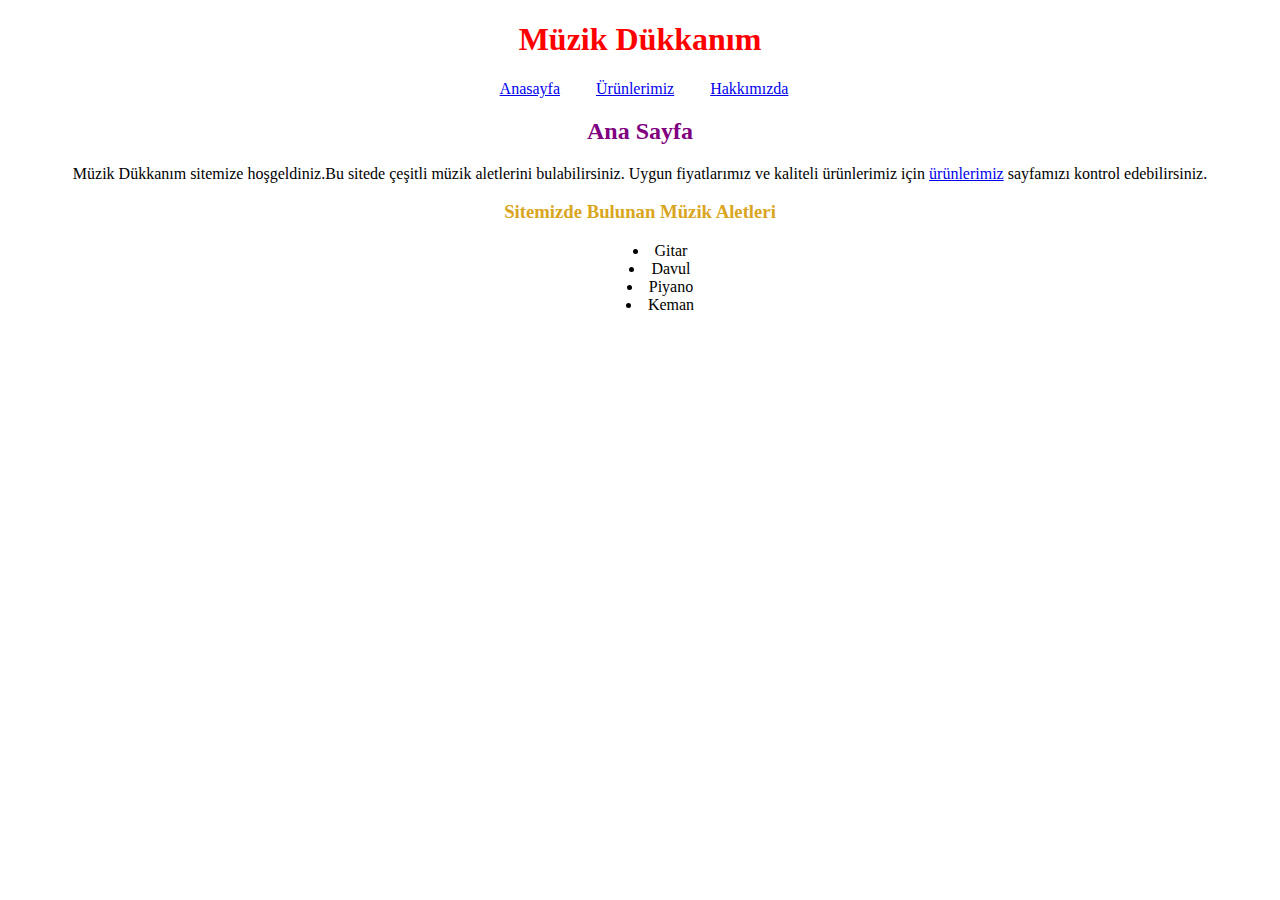
<file: muzik-dukkani/anasayfa.muzildukkani.html>
<!DOCTYPE html>
<html lang="tr">
<head>
    <meta charset="UTF-8">
    <meta http-equiv="X-UA-Compatible" content="IE=edge">
    <meta name="viewport" content="width=device-width, initial-scale=1.0">
    <title>Ana Sayfa</title>
    <style>
        body{
            text-align: center;
            list-style-position: inside;
        }
        h1{
            color: red;
        }
        ul{
            text-align: center;
        }
        .nav{
            display: inline-block;
            margin-right: 2em;
        }
        h2{
            color: purple;
        }
        h3{
            color:goldenrod;
        }
    </style>
</head>
<body>
    <h1>Müzik Dükkanım</h1>
    <nav>
        <ul>
            <li class="nav"><a href="anasayfa.muzildukkani.html">Anasayfa</a></li>
            <li class="nav"><a href="urunler.muzikdukkani.html">Ürünlerimiz</a></li>
            <li class="nav"><a href="hakkimizda.muzikdukkani.html">Hakkımızda</a></li>
        </ul>
    </nav>
    <main>
        <h2>Ana Sayfa</h2>
        <p>Müzik Dükkanım sitemize hoşgeldiniz.Bu sitede çeşitli müzik aletlerini bulabilirsiniz.
            Uygun fiyatlarımız ve kaliteli ürünlerimiz için <a href="urunlerimiz.html">ürünlerimiz</a>
            sayfamızı kontrol edebilirsiniz.
        </p>
        <section>
            <h3>Sitemizde Bulunan Müzik Aletleri</h3>
            <ul>
                <li>Gitar</li>
                <li>Davul</li>
                <li>Piyano</li>
                <li>Keman</li>
            </ul>
        </section>
    </main>
    <footer>
    </footer>
</body>
</html>
</file>
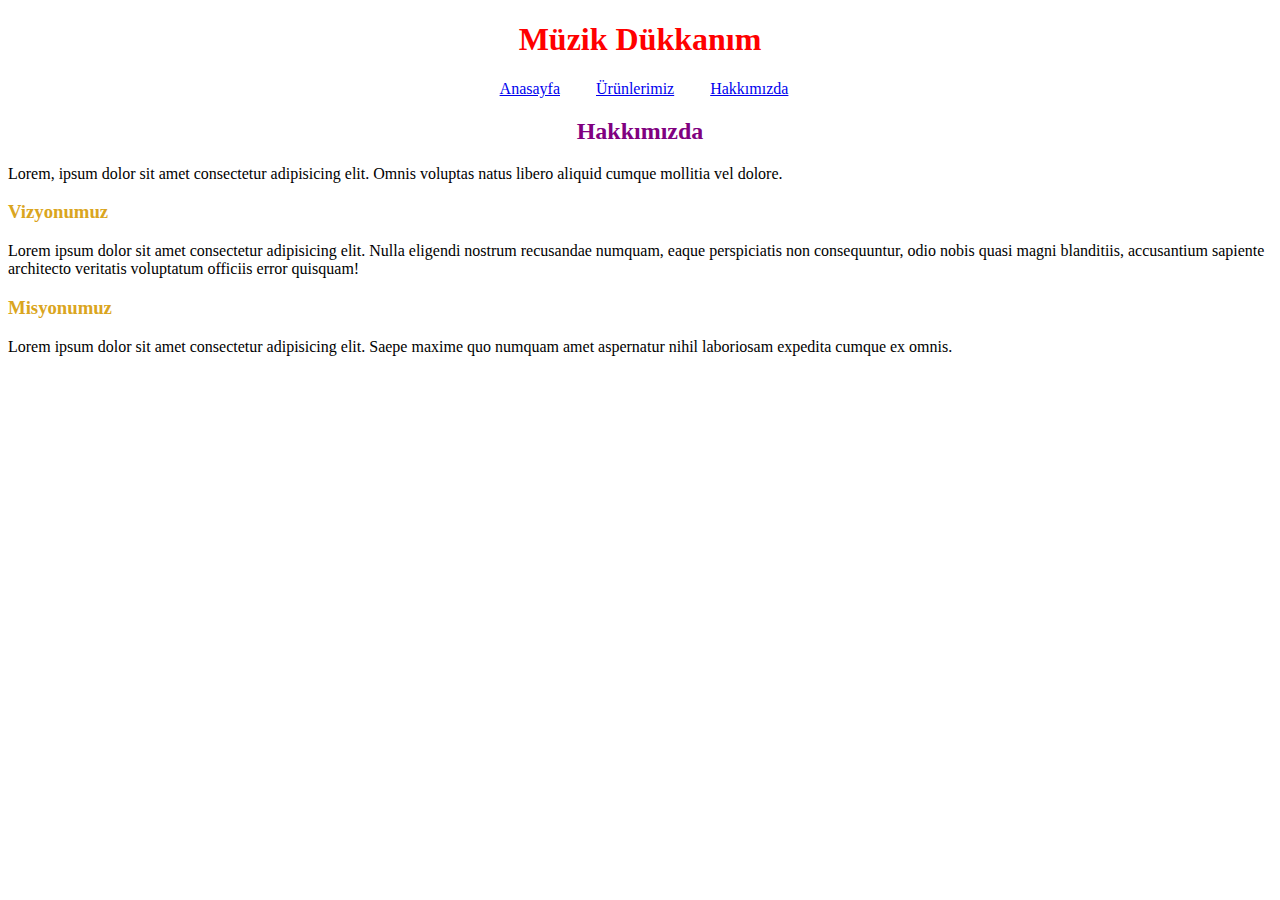
<file: muzik-dukkani/hakkimizda.muzikdukkani.html>
<!DOCTYPE html>
<html lang="en">
<head>
    <meta charset="UTF-8">
    <meta http-equiv="X-UA-Compatible" content="IE=edge">
    <meta name="viewport" content="width=device-width, initial-scale=1.0">
    <title>Document</title>
    <style>
        
        h1{
            color: red;
            text-align: center;
        }
        ul{
            text-align: center;
        }
        .nav{
            display: inline-block;
            margin-right: 2em;
        }
        h2{
            color: purple;
            text-align: center;
        }
        h3{
            color:goldenrod;
        }
    </style>
</head>


<body>
    <h1>Müzik Dükkanım</h1>
    <nav>
        <ul>
            <li class="nav"><a href="anasayfa.muzildukkani.html">Anasayfa</a></li>
            <li class="nav"><a href="urunler.muzikdukkani.html">Ürünlerimiz</a></li>
            <li class="nav"><a href="hakkimizda.muzikdukkani.html">Hakkımızda</a></li>
        </ul>
    </nav>
    <h2>Hakkımızda</h2>
    <p>Lorem, ipsum dolor sit amet consectetur adipisicing elit. Omnis voluptas natus libero aliquid cumque mollitia vel dolore.</p>
    <h3>Vizyonumuz</h3>
    <p>Lorem ipsum dolor sit amet consectetur adipisicing elit. Nulla eligendi nostrum recusandae numquam, eaque perspiciatis non consequuntur, odio nobis quasi magni blanditiis, accusantium sapiente architecto veritatis voluptatum officiis error quisquam!</p>
    <h3>Misyonumuz</h3>
    <p>Lorem ipsum dolor sit amet consectetur adipisicing elit. Saepe maxime quo numquam amet aspernatur nihil laboriosam expedita cumque ex omnis.</p>
</body>
</html>
</file>
